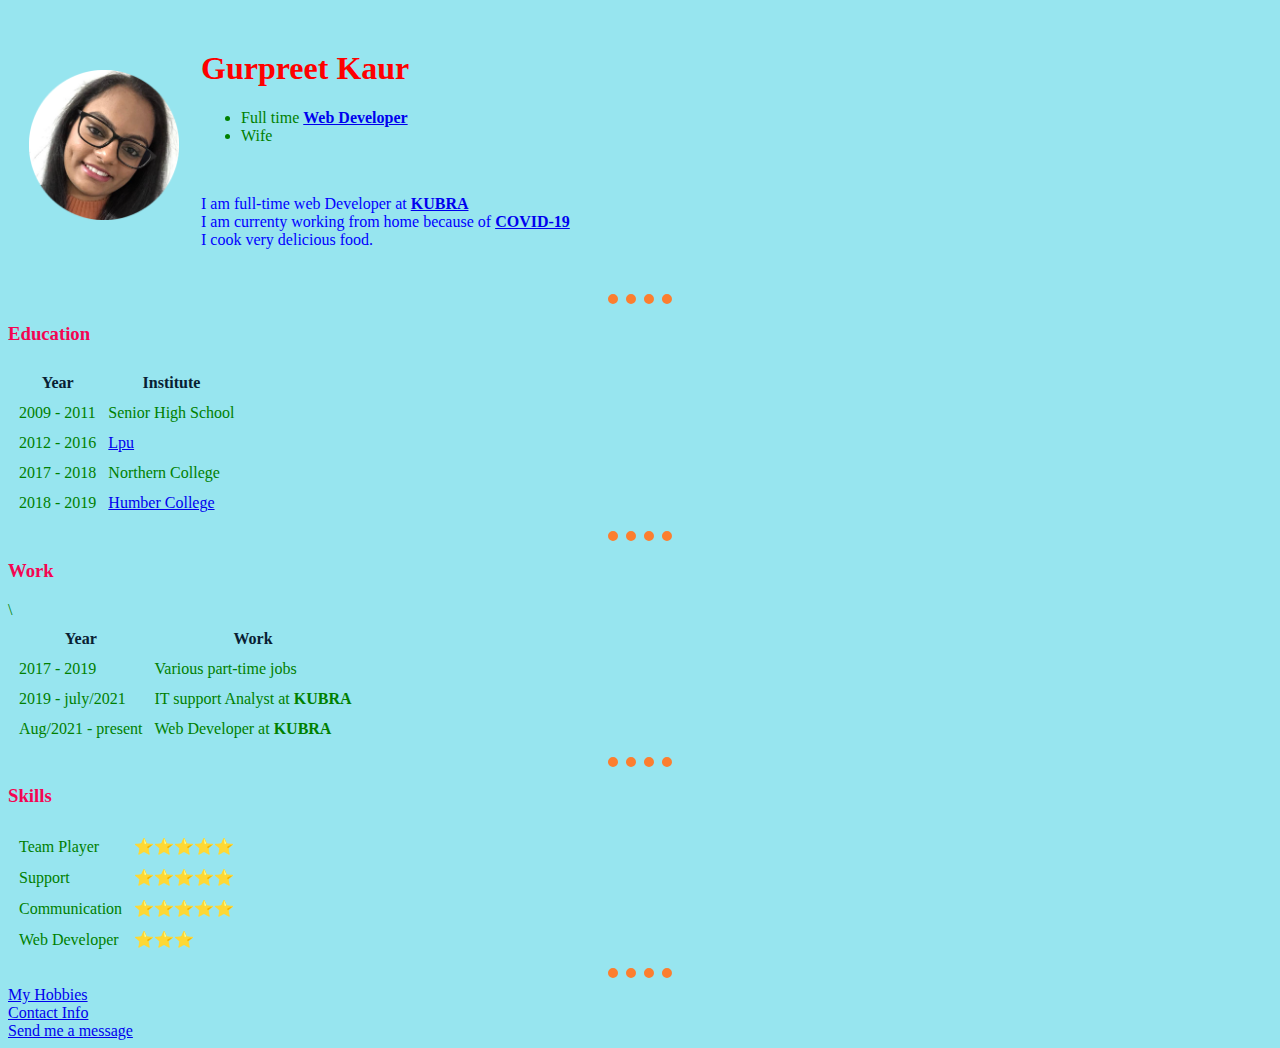
<file: index.html>
<!DOCTYPE html>
<html lang="en" dir="ltr">
  <head>
    <meta charset="utf-8">
    <title>Gurpreet's Personal site</title>
    <link rel="stylesheet" href="styles.css">
  </head>
  <body>
    <table cellspacing="20">
      <tr>
        <td><img src="gurpreet.png" alt="Gurpreet's Image" length="150" width="150"></td>
        <td>
          <h1>Gurpreet Kaur</h1>
          <ul>
            <li>Full time <strong><a href="https://en.wikipedia.org/wiki/Web_developer">Web Developer</a></strong></li>
            <li>Wife</li>
          </ul>
          <br>
        <p>I am full-time web Developer at <a href="https://kubra.com/"><strong>KUBRA</strong></a>
        <br>I am currenty working from home because of <a href="https://en.wikipedia.org/wiki/COVID-19"><strong>COVID-19</strong></a><br>
        I cook very delicious food.</p></td>
      </tr>
    </table>

      <hr>
    <h3>Education</h3>
    <table cellspacing="10">
      <thead>
        <tr>
          <th>Year</th>
          <th>Institute</th>
        </tr>
      </thead>
      <tbody>
          <tr>
            <td>2009 - 2011</td>
            <td>Senior High School</td>
          </tr>
          <tr>
            <td>2012 - 2016</td>
            <td><a href="https://www.lpu.in/">Lpu</a></td>
          </tr>
          <tr>
            <td>2017 - 2018</td>
            <td>Northern College</td>
          </tr>
          <tr>
            <td>2018 - 2019</td>
            <td><a href="https://humber.ca/">Humber College</a></td>
          </tr>
      </tbody>
    </table>
    <hr>
    <h3>Work</h3>\
    <table cellspacing="10">
      <thead>
        <tr>
          <th>Year</th>
          <th>Work</th>
        </tr>
      </thead>
      <tbody>
        <tr>
          <td>2017 - 2019</td>
          <td>Various part-time jobs</td>
        </tr>
        <tr>
          <td>2019 - july/2021</td>
          <td>IT support Analyst at <strong>KUBRA</strong></td>
        </tr>
        <tr>
          <td>Aug/2021 - present</td>
          <td>Web Developer at <strong>KUBRA</strong></td>
        </tr>
      </tbody>

    </table>
    <hr>
    <h3>Skills</h3>
    <table cellspacing="10">
      <tr>
        <td>Team Player</td>
        <td>⭐⭐⭐⭐⭐</td>
      </tr>
      <tr>
        <td>Support</td>
        <td>⭐⭐⭐⭐⭐</td>
      </tr>
      <tr>
        <td>Communication</td>
        <td>⭐⭐⭐⭐⭐</td>
      </tr>
      <tr>
        <td>Web Developer</td>
        <td>⭐⭐⭐</td>
      </tr>
    </table>
    <hr>
    <a href="hobbies.html">My Hobbies</a><br>
    <a href="Contact.html">Contact Info</a><br>
    <a href="inputs.html">Send me a message</a>
  </body>
</html>
</file>
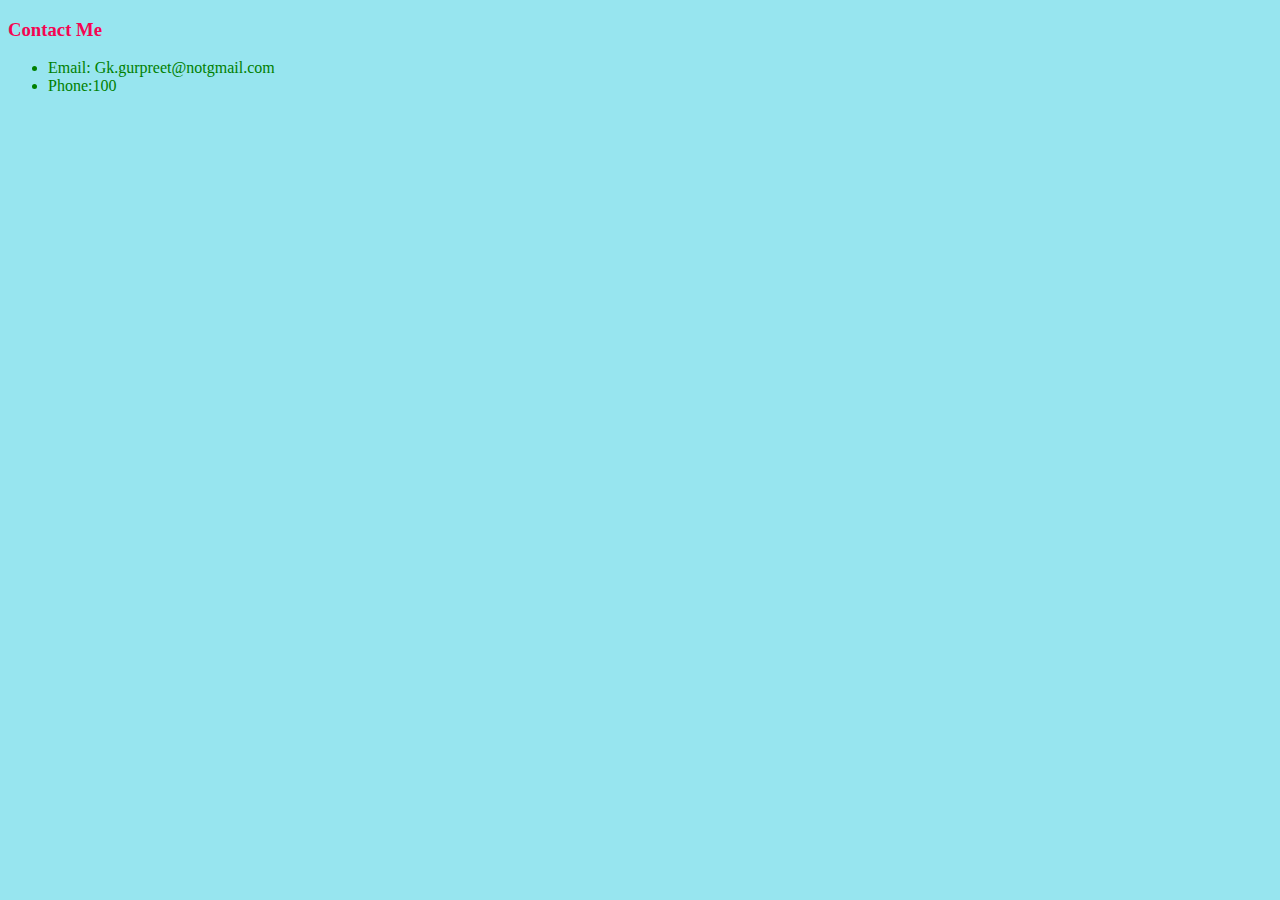
<file: Contact.html>
<!DOCTYPE html>
<html lang="en" dir="ltr">
  <head>
    <meta charset="utf-8">
    <title>Contact</title>
    <link rel="stylesheet" href="styles.css">
  </head>
  <body>
    <h3>Contact Me</h3>
    <ul>
      <li>Email: Gk.gurpreet@notgmail.com</li>
      <li>Phone:100</li>
    </ul>

  </body>
</html>
</file>
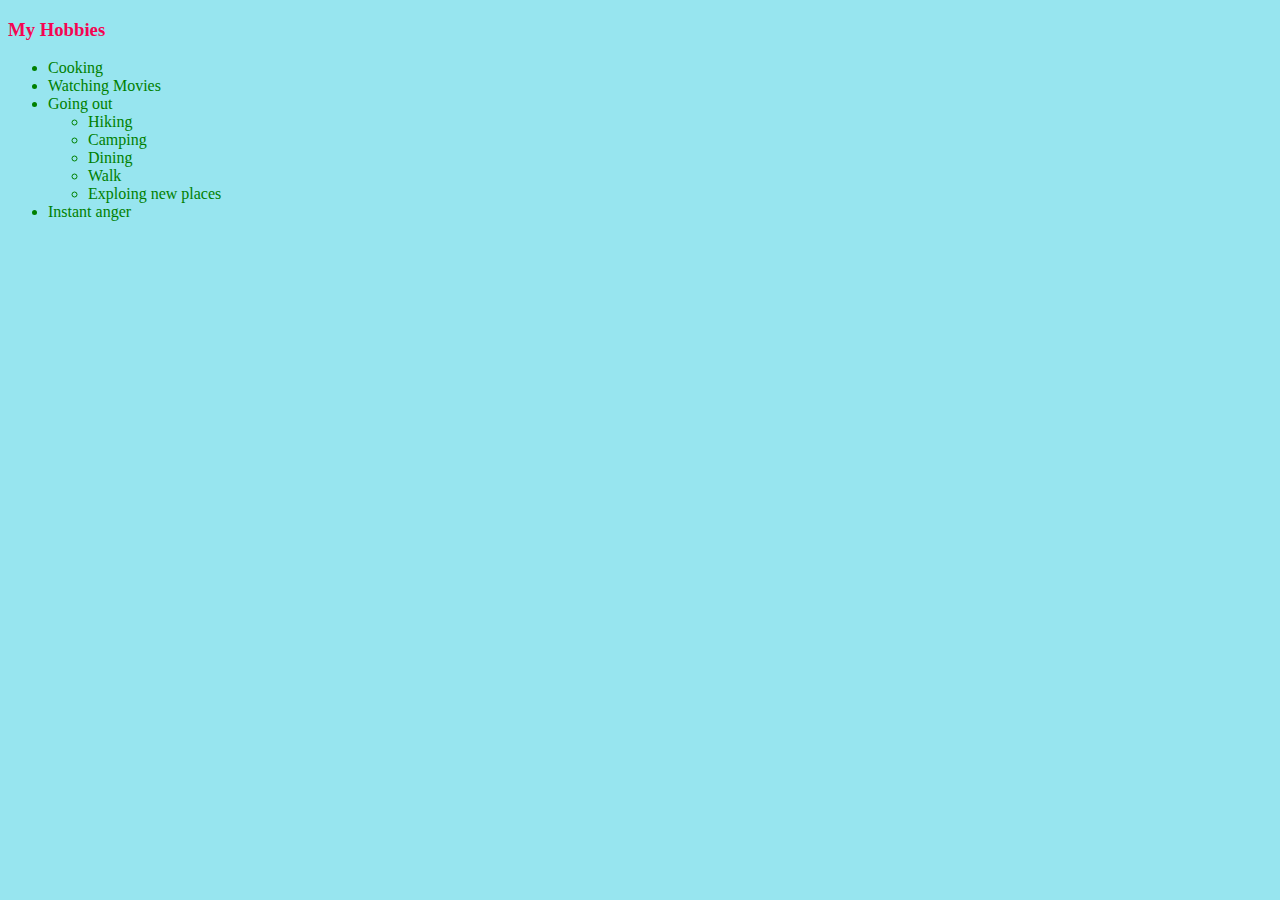
<file: hobbies.html>
<!DOCTYPE html>
<html lang="en" dir="ltr">
  <head>
    <meta charset="utf-8">
    <title>My Hobbies</title>
    <link rel="stylesheet" href="styles.css">
  </head>
  <body>
    <h3>My Hobbies</h3>
    <ul>
      <li>Cooking</li>
      <li>Watching Movies</li>
      <li>Going out
      <ul>
        <li>Hiking</li>
        <li>Camping</li>
        <li>Dining</li>
        <li>Walk</li>
        <li>Exploing new places</li>
      </ul></li>
      <li>Instant anger</li>
    </ul>

  </body>
</html>
</file>
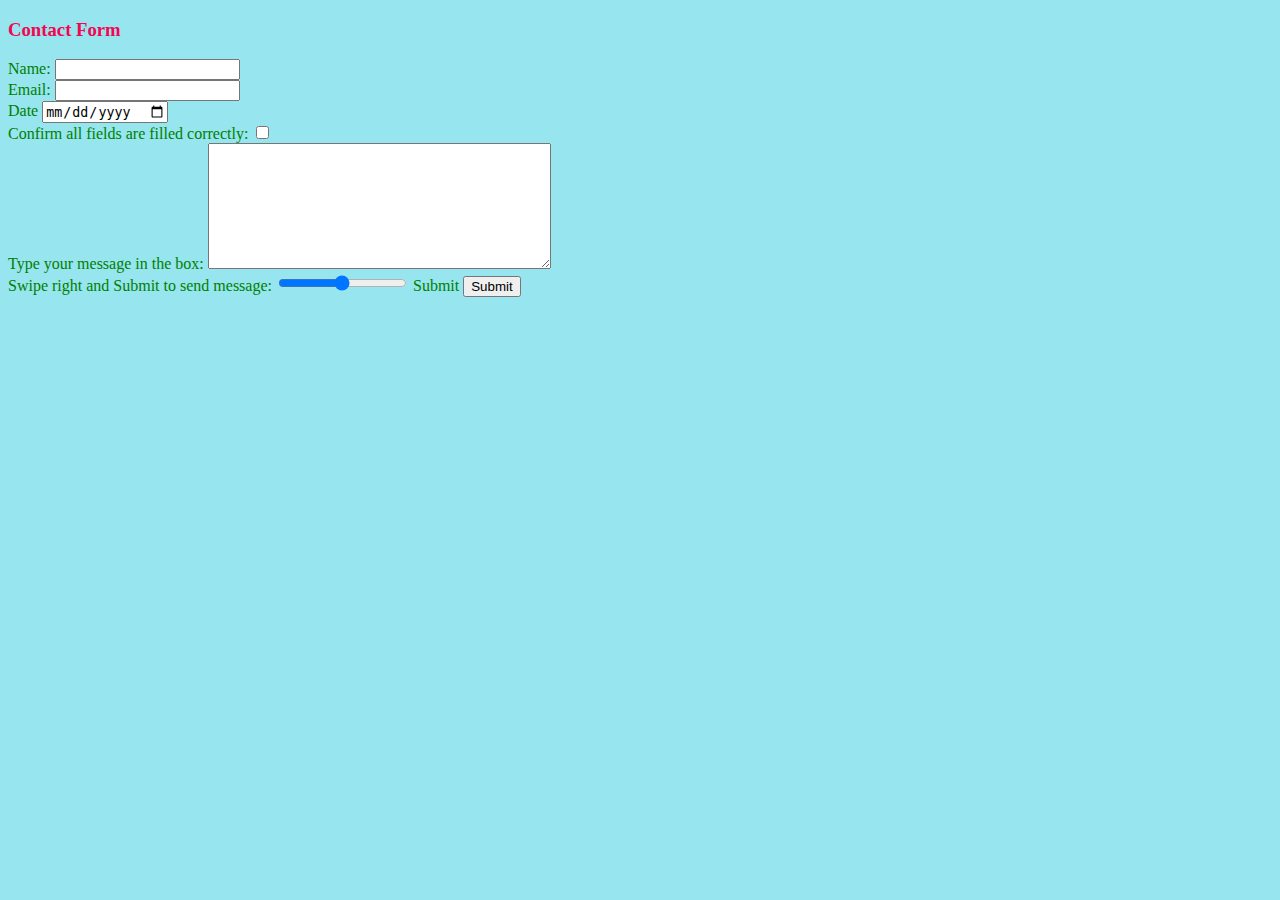
<file: inputs.html>
<!DOCTYPE html>
<html lang="en" dir="ltr">
  <head>
    <meta charset="utf-8">
    <title>Contact Form</title>
    <link rel="stylesheet" href="styles.css">
  </head>
  <body>
    <h3>Contact Form</h3>
    <form class="" action="mailto:malhi.manjinder@outlook.com" method="post" enctype="text/plain">
      <label for="">Name:</label>
      <input type="text" name="yourname" value=""><br>
      <label for="">Email:</label>
      <input type="email" name="yourEmailid" value=""><br>
      <label for="">Date</label>
      <input type="date" name="todaysdate" value=""><br>
      <label for="">Confirm all fields are filled correctly:</label>
      <input type="checkbox" name="" value=""><br>
      <label for="">Type your message in the box:</label>
      <textarea name="name" rows="8" cols="40"></textarea><br>
      <label for="">Swipe right and Submit to send message:</label>
      <input type="range" name="" value="">
      <label for="">Submit</label>
      <input type="submit" name="">

    </form>

  </body>
</html>
</file>
<file: styles.css>
h1 {
  color: red;
}
h3 {
color: #F40552;}
h1:hover {
  color: green;
}
p {
  color: blue;
}
body {
  background-color: #97E5EF;
  color: green;
}
hr {
  border-style: dotted none none;
  border-color: #FC7E2F;
  border-width: 10px;
  width: 5%;
}
thead {
  color: #082032;
}
td:hover {
  color: #334756;
}
li:hover {
  color: #334756;
}
ul:hover {
  color: red;
}
</file>
